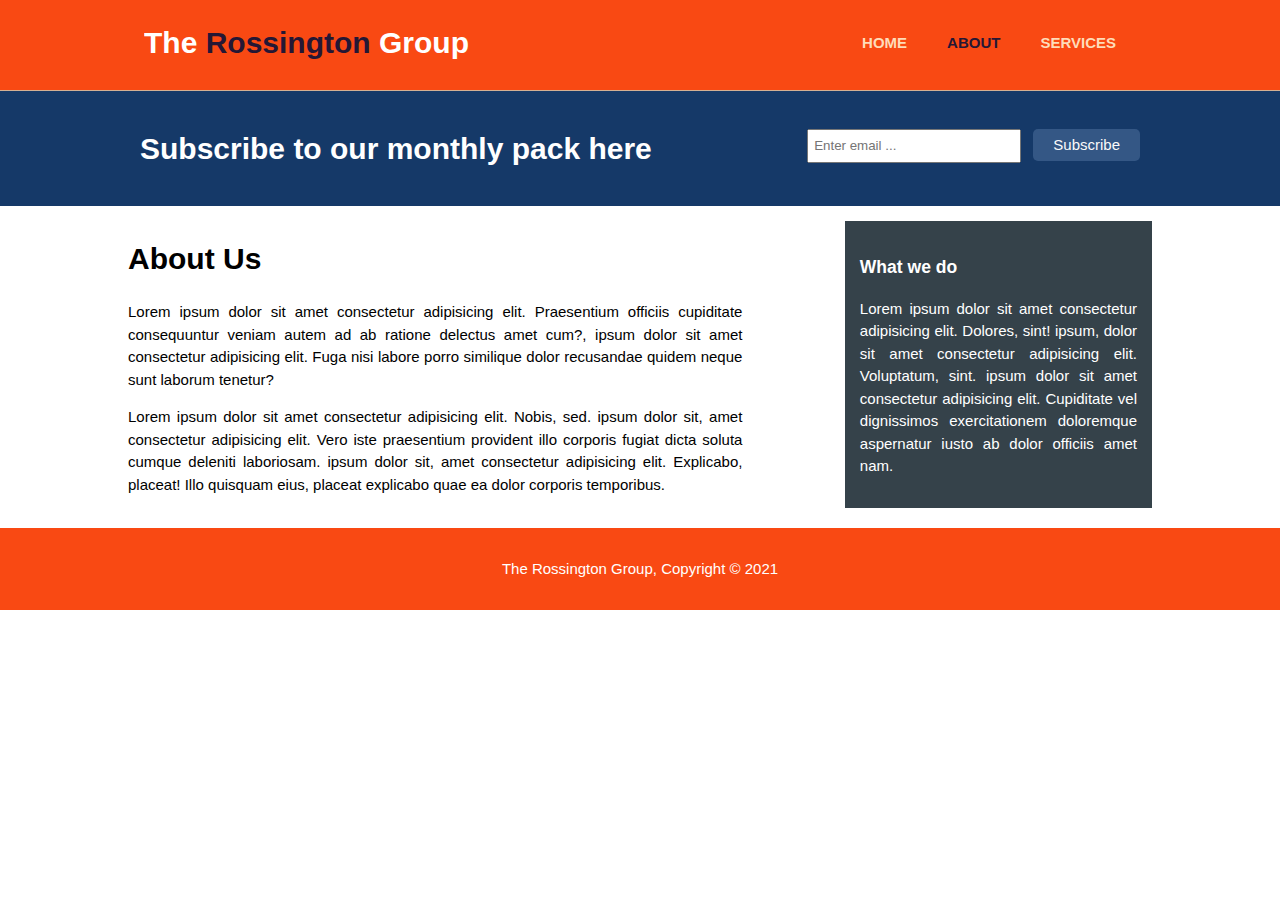
<file: about.html>
<!DOCTYPE html>
<html lang="en">
<head>
    <meta charset="UTF-8">
    <meta http-equiv="X-UA-Compatible" content="IE=edge">
    <meta name="viewport" content="width=device-width, initial-scale=1.0">
    <meta name="author" content="David Rossington">
    <title> The Rossington Group | About</title>
    <link rel="stylesheet" href="./css/style.css">
</head>
<body>
    <header>
        <div class="container">
            <div id="branding">
                <h1>The <span class="highlight">Rossington</span> Group</h1>
            </div>
            <nav>
                <ul>
                <li><a href="index.html" >Home</a></li>
                <li class="current"><a href="about.html">About</a></li>
                <li><a href="services.html">Services</a></li>
            </nav>
        </div>
    </header>
    <section id="newsletter">
        <div class="container  ">
            <h1>Subscribe to our monthly pack here</h1>
            <form action="">
                <input type="email" name="" id="" placeholder="Enter email ..." >
                <button type="submit" class="button1">Subscribe</button>
            </form>
        </div>
    </section>

    <section id="main">
        <div class="container">
            <article id="main-col" >
                <h1 class="page-title">About Us</h1>
                <p>Lorem ipsum dolor sit amet consectetur adipisicing elit. Praesentium officiis cupiditate consequuntur veniam autem ad ab ratione delectus amet cum?, ipsum dolor sit amet consectetur adipisicing elit. Fuga nisi labore porro similique dolor recusandae quidem neque sunt laborum tenetur?</p>
                <p>Lorem ipsum dolor sit amet consectetur adipisicing elit. Nobis, sed. ipsum dolor sit, amet consectetur adipisicing elit. Vero iste praesentium provident illo corporis fugiat dicta soluta cumque deleniti laboriosam. ipsum dolor sit, amet consectetur adipisicing elit. Explicabo, placeat! Illo quisquam eius, placeat explicabo quae ea dolor corporis temporibus.</p>
            </article>
            <aside id="sidebar">
                <div class="dark">
                <h3>What we do</h3>
                <p>Lorem ipsum dolor sit amet consectetur adipisicing elit. Dolores, sint! ipsum, dolor sit amet consectetur adipisicing elit. Voluptatum, sint. ipsum dolor sit amet consectetur adipisicing elit. Cupiditate vel dignissimos exercitationem doloremque aspernatur iusto ab dolor officiis amet nam.</p>
            </div>
        </aside>
        </div>
    </section>

    <footer>
        <p>The Rossington Group, Copyright &copy; 2021</p>
    </footer>
</body>
</html>
</file>
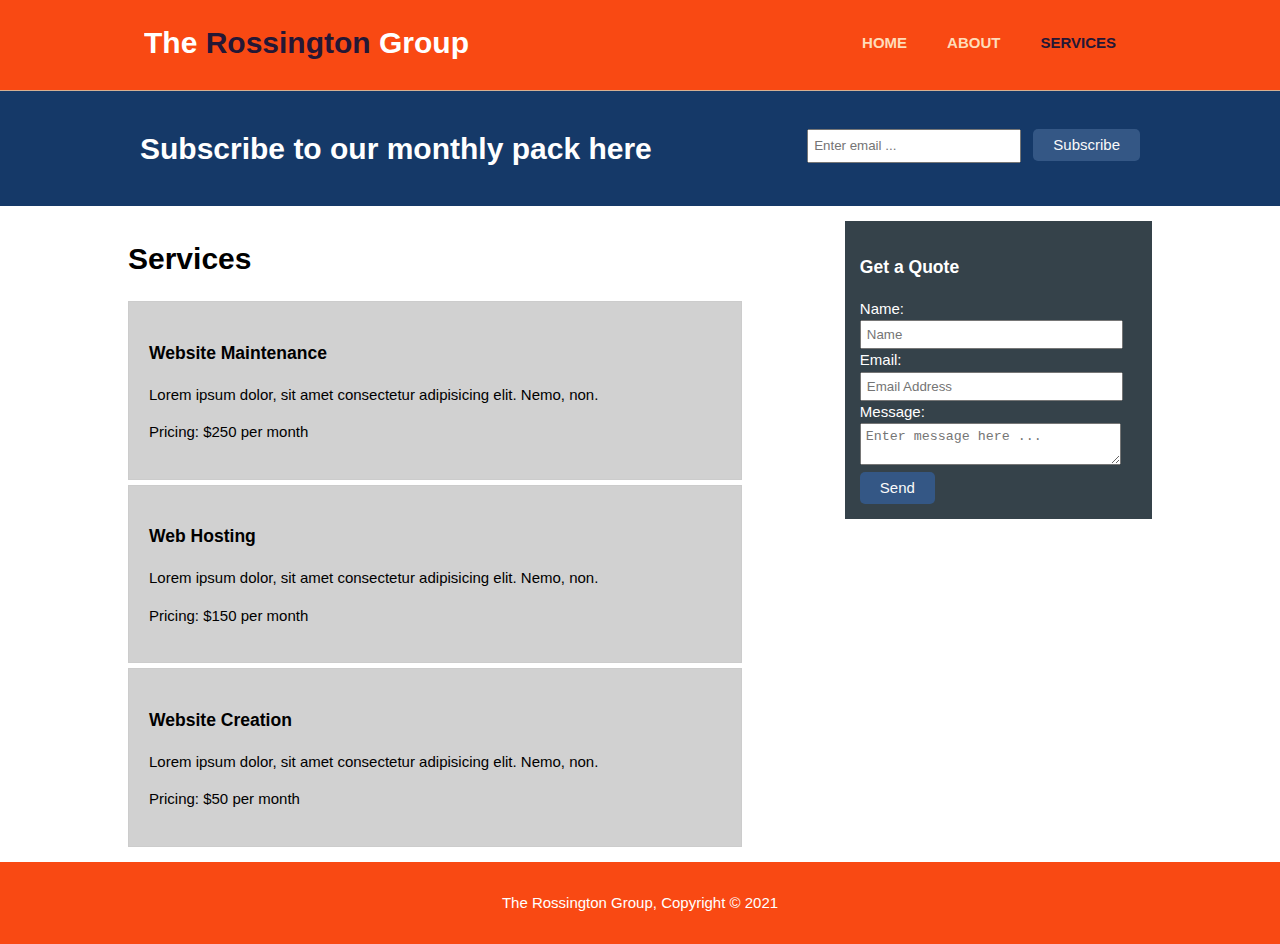
<file: services.html>
<!DOCTYPE html>
<html lang="en">

    <head>
        <meta charset="UTF-8">
        <meta http-equiv="X-UA-Compatible" content="IE=edge">
        <meta name="viewport" content="width=device-width, initial-scale=1.0">
        <meta name="author" content="David Rossington">
        <title> The Rossington Group | Services</title>
        <link rel="stylesheet" href="./css/style.css">
    </head>

    <body>
        <header>
            <div class="container">
                <div id="branding">
                    <h1>The <span class="highlight">Rossington</span> Group</h1>
                </div>
                <nav>
                    <ul>
                        <li><a href="index.html">Home</a></li>
                        <li><a href="about.html">About</a></li>
                        <li class="current"><a href="services.html">Services</a></li>
                </nav>
            </div>
        </header>
        <section id="newsletter">
            <div class="container  ">
                <h1>Subscribe to our monthly pack here</h1>
                <form action="">
                    <input type="email" name="" id="" placeholder="Enter email ...">
                    <button type="submit" class="button1">Subscribe</button>
                </form>
            </div>
        </section>

        <section id="main">
            <div class="container">
                <article id="main-col">
                    <h1 class="page-title">Services</h1>
                    <ul class="services">
                        <li>
                            <h3>Website Maintenance</h3>
                            <p>Lorem ipsum dolor, sit amet consectetur adipisicing elit. Nemo, non.</p>
                            <p>Pricing: $250 per month</p>
                        </li>
                        <li>
                            <h3>Web Hosting</h3>
                            <p>Lorem ipsum dolor, sit amet consectetur adipisicing elit. Nemo, non.</p>
                            <p>Pricing: $150 per month</p>
                        </li>
                        <li>
                            <h3>Website Creation</h3>
                            <p>Lorem ipsum dolor, sit amet consectetur adipisicing elit. Nemo, non.</p>
                            <p>Pricing: $50 per month</p>
                        </li>
                    </ul>
                </article>
                <aside id="sidebar">
                    <div class="dark">
                        <h3>Get a Quote</h3>
                        <form action="" class="quote">
                            <div>
                                <label for="name">Name:</label><br>
                                <input type="text" name="" id="" placeholder="Name">
                            </div>
                            <div>
                                <label for="email">Email:</label><br>
                                <input type="email" name="" id="" placeholder="Email Address">
                            </div>
                            <div>
                                <label for="message">Message:</label><br>
                                <textarea placeholder="Enter message here ..."></textarea>
                            </div>
                            <button class="button1 " type="submit">Send</button>
                        </form>
                    </div>
                </aside>
            </div>
        </section>

        <footer>
            <p>The Rossington Group, Copyright &copy; 2021</p>
        </footer>
    </body>

</html>
</file>
<file: css/style.css>
body {
  font: 15px/1.5 Arial, Helvetica, sans-serif;
  padding: 0;
  margin: 0;
  background-color: rgba(255, 255, 255, 0.637);
}

/* global */
.container {
  width: 80%;
  margin: auto;
  overflow: hidden;
}

ul {
  margin: 0%;
  padding: 0%;
}

.button1 {
  height: 32px;
  background: rgb(52, 87, 133);
  border: 0;
  padding: 0 20px 0 20px;
  color: rgb(250, 250, 250);
  font-size: 15px;
  border-radius: 5px;
}

.button1:hover {
  background: rgb(243, 69, 0);
  color: rgb(255, 238, 238);
  font-weight: bold;
}

.dark {
  padding: 15px;
  background: #35424a;
  color: #ffffff;
  margin: 10px 0px 10px 0px;
}
/* header */
header {
  background: rgba(248, 58, 0, 0.924);
  color: rgb(255, 255, 255);
  padding: 20px;
  min-height: 50px;
  border-bottom: rgb(212, 176, 147) 1px solid;
}

header a {
  color: rgba(255, 241, 210, 0.877);
  text-decoration: none;
  text-transform: uppercase;
  font-size: 15px;
  font-weight: bold;
}
header li {
  float: left;
  display: inline;
  padding: 0 20px 0 20px;
}

header #branding {
  float: left;
}

header #branding h1 {
  margin: 0;
}

header nav {
  float: right;
  margin-top: 12px;
}

header .highlight,
header .current a {
  color: rgb(37, 23, 53);
}

header a:hover {
  color: rgb(37, 23, 53);
}

/* Showcase */
#showcase {
  min-height: 500px;
  background: url("../img/showcase.jpg") no-repeat;
  background-size: cover;
  text-align: center;
  color: rgb(82, 0, 31);
}

#showcase h1 {
  margin-top: 100px;
  font-size: 55px;
  margin-bottom: 10px;
  color: aliceblue;
}

#showcase p {
  font-size: 15px;
  font-weight: bolder;
  color: rgb(255, 210, 210);
}

/* Newsletter*/
#newsletter {
  padding: 15px;
  color: white;
  background: rgb(21, 57, 104);
}

#newsletter h1 {
  float: left;
}

#newsletter form {
  float: right;
  margin-top: 22.5px;
}

#newsletter input[type="email"] {
  padding: 5px;
  height: 20px;
  width: 200px;
  margin: 0px 8px 0px 10px;
}

/* Boxes*/

#boxes {
  margin-top: 10px;
}

#boxes .box {
  float: left;
  text-align: center;
  width: 30%;
  padding: 10px;
}

#boxes .box img {
  width: 90px;
}

/* Sidebar */
aside#sidebar {
  float: right;
  margin-top: 5px;
  width: 30%;
  text-align: justify;
}

aside#sidebar .quote input,
aside#sidebar .quote textarea {
  width: 90%;
  padding: 5px;
}

/* main-col */
article#main-col {
  float: left;
  width: 60%;
  margin-top: 10px;
  text-align: justify;
}

/* Services */
ul.services li {
  list-style: none;
  padding: 20px;
  border: #ccc solid 1px;
  margin-bottom: 5px;
  background: #d1d1d1;
}

/* Footer */
footer {
  padding: 15px;
  margin-top: 10px;
  color: white;
  background: rgba(248, 58, 0, 0.924);
  text-align: center;
}

/* Media Queries */

@media (max-width: 960px) {
  header #branding,
  header nav,
  header nav li,
  #newsletter h1,
  #newsletter form,
  #boxes .box,
  article#main-col,
  aside#sidebar {
    float: none;
    text-align: center;
    width: 100%;
  }

  #showcase {
    padding-bottom: 20px;
  }

  #newsletter button,
  .quote button {
    display: block;
    width: 50%;
    margin-top: 10px;
    margin: auto;
  }
  #newsletter form input[type="email"],
  .quote input[type="text"],
  .quote textarea {
    width: 80%;
    margin-bottom: 5px;
  }
}
</file>
